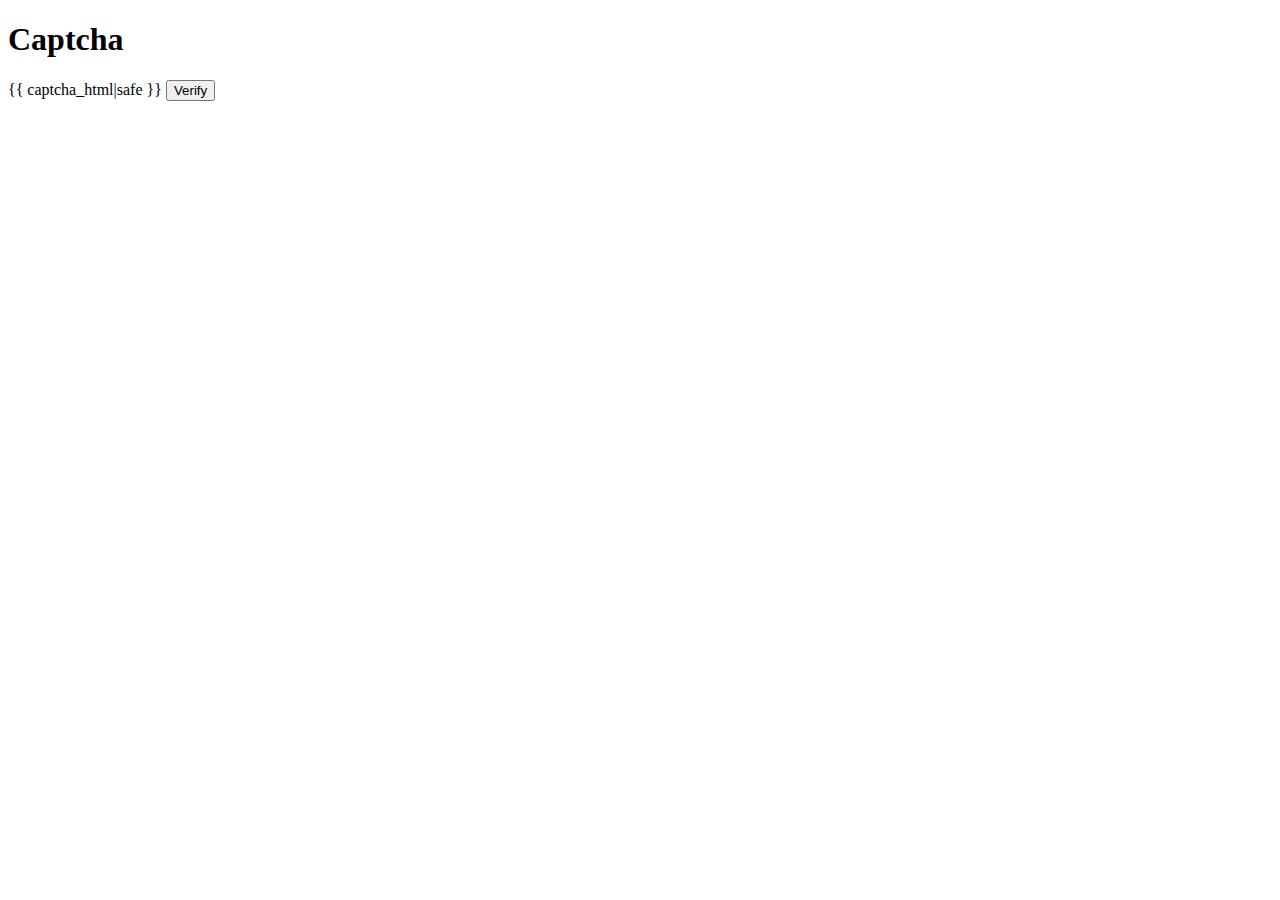
<file: templates/captcha.html>
<!DOCTYPE html>
<html lang="en">

<head>
    <meta charset="UTF-8">
    <meta name="viewport" content="width=device-width, initial-scale=1.0">
    <title>Document</title>
</head>

<body>
    <h1>Captcha</h1>
   
    <!-- <div> 
    </div> -->
    <div>
        <form method="POST" action="/submit">
            <!-- <div class="h-captcha" data-sitekey="aedd98f2-fb87-4a94-a1d2-b82133b99216"></div>
            <script src="https://hcaptcha.com/1/api.js" async defer></script> -->
            {{ captcha_html|safe }}
            <button type="submit">Verify</button>
        </form>
    </div>
</body>

</html>
</file>
